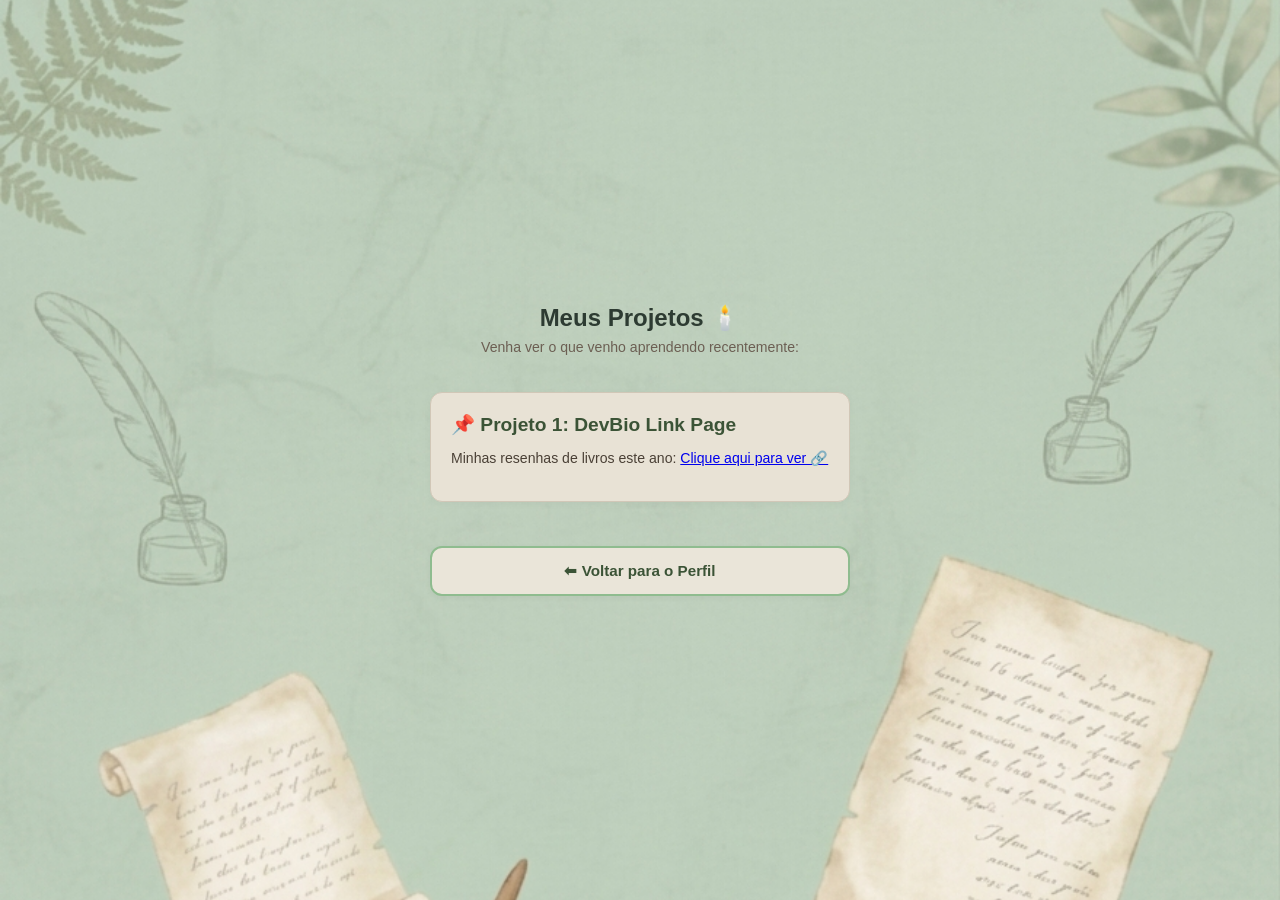
<file: projetos.html>
<!DOCTYPE html>
<html lang="pt-BR">
<head>
  <meta charset="UTF-8">
  <meta name="viewport" content="width=device-width, initial-scale=1.0">
  <title>Meus Projetos - Lele</title>
  <link rel="stylesheet" href="style.css">
</head>
<body>

  <main class="container">
    <header class="profile">
      <h1>Meus Projetos 🕯️</h1>
      <p class="bio-short">Venha ver o que venho aprendendo recentemente:</p>
    </header>

    <section class="about-card">
  <h2>📌 Projeto 1: DevBio Link Page</h2>
  <p>Minhas resenhas de livros este ano: <a href="Meus Projetos e Portfólio (3).pdf" target="_blank" class="link-projeto">Clique aqui para ver 🔗</a></p>
</section>
    </section>

    <div class="links" style="margin-top: 20px;">
      <a href="index.html" class="btn btn-blue">⬅ Voltar para o Perfil</a>
    </div>
  </main>

</body>
</html>
</file>
<file: style.css>
/* Reset básico e Rolagem Suave */
* {
  margin: 0;
  padding: 0;
  box-sizing: border-box;
}

html {
  scroll-behavior: smooth; /* Mantém a rolagem suave para a âncora */
  font-family: 'Segoe UI', Tahoma, Geneva, Verdana, sans-serif;
}

body {
  background-image: url("Gemini_Generated_Image_kour87kour87kour.jpg");
  background-size: cover;       /* Ajusta a imagem para cobrir o fundo todo */
  background-position: center;  /* Centraliza a imagem no fundo */
  background-repeat: no-repeat; /* Impede a imagem de se repetir */
  
  color: #3E362E;
  display: flex;
  justify-content: center;
  align-items: center;
  min-height: 100vh;
  padding: 20px;
}

.container {
  width: 100%;
  max-width: 420px;
  display: flex;
  flex-direction: column;
  align-items: center;
  gap: 24px;
}

/* Estilo do Perfil */
.profile {
  text-align: center;
}

.avatar {
  width: 110px;
  height: 110px;
  border-radius: 50%;
  border: 3px solid #8FBC8F; /* Verde Sálvia */
  object-fit: cover;
  margin-bottom: 12px;
  box-shadow: 0 4px 12px rgba(0, 0, 0, 0.05);
}

.profile h1 {
  font-size: 1.5rem;
  font-weight: 700;
  color: #2D3B32; /* Verde Floresta Profundo */
  margin-bottom: 6px;
}

.bio-short {
  font-size: 0.88rem;
  color: #6C5F53; /* Marrom médio terroso */
  line-height: 1.4;
  padding: 0 10px;
}

/* Container de Links */
.links {
  width: 100%;
  display: flex;
  flex-direction: column;
  gap: 14px;
}

/* Botões Padrão */
.btn {
  display: block;
  width: 100%;
  padding: 14px 20px;
  text-align: center;
  text-decoration: none;
  font-weight: 600;
  font-size: 0.95rem;
  border-radius: 12px;
  background-color: #EAE5D9; /* Tom de areia claro */
  transition: all 0.25s ease-in-out;
  box-shadow: 0 2px 6px rgba(0, 0, 0, 0.04);
}

.btn:hover {
  transform: translateY(-2px);
  box-shadow: 0 4px 12px rgba(0, 0, 0, 0.08);
}

/* BORDAS E CORES PERSONALIZADAS (Tons Naturais) */

/* Botão 1: Verde Oliva / Sálvia */
.btn-blue {
  color: #3B5336;
  border: 2px solid #8FBC8F;
}
.btn-blue:hover {
  background-color: #8FBC8F;
  color: #FFFFFF;
}

/* Botão 2: Marrom Terracota */
.btn-pink {
  color: #7A3E2C;
  border: 2px solid #C88A75;
}
.btn-pink:hover {
  background-color: #C88A75;
  color: #FFFFFF;
}

/* Botão 3: Verde Musgo Profundo */
.btn-purple {
  color: #2D4030;
  border: 2px solid #6B8E23;
}
.btn-purple:hover {
  background-color: #6B8E23;
  color: #FFFFFF;
}

/* Botão 4: Marrom Quente / Amêndoa */
.btn-yellow {
  color: #5C4033;
  border: 2px solid #D2B48C;
}
.btn-yellow:hover {
  background-color: #D2B48C;
  color: #FFFFFF;
}

/* Cartão da Seção "Sobre Mim" */
.about-card {
  width: 100%;
  background-color: #E8E2D5;
  border-radius: 12px;
  padding: 20px;
  border: 1px solid #D1C7B7;
  margin-top: 10px;
  box-shadow: 0 2px 8px rgba(0, 0, 0, 0.03);
}

.about-card h2 {
  font-size: 1.2rem;
  color: #3B5336; /* Verde Musgo */
  margin-bottom: 12px;
}

.about-card p {
  font-size: 0.88rem;
  color: #4A4036;
  line-height: 1.5;
  margin-bottom: 12px;
}

.back-to-top {
  display: inline-block;
  font-size: 0.8rem;
  color: #5B7053;
  text-decoration: none;
  font-weight: 600;
  margin-top: 8px;
}

.back-to-top:hover {
  text-decoration: underline;
  color: #3B5336;
}
</file>
